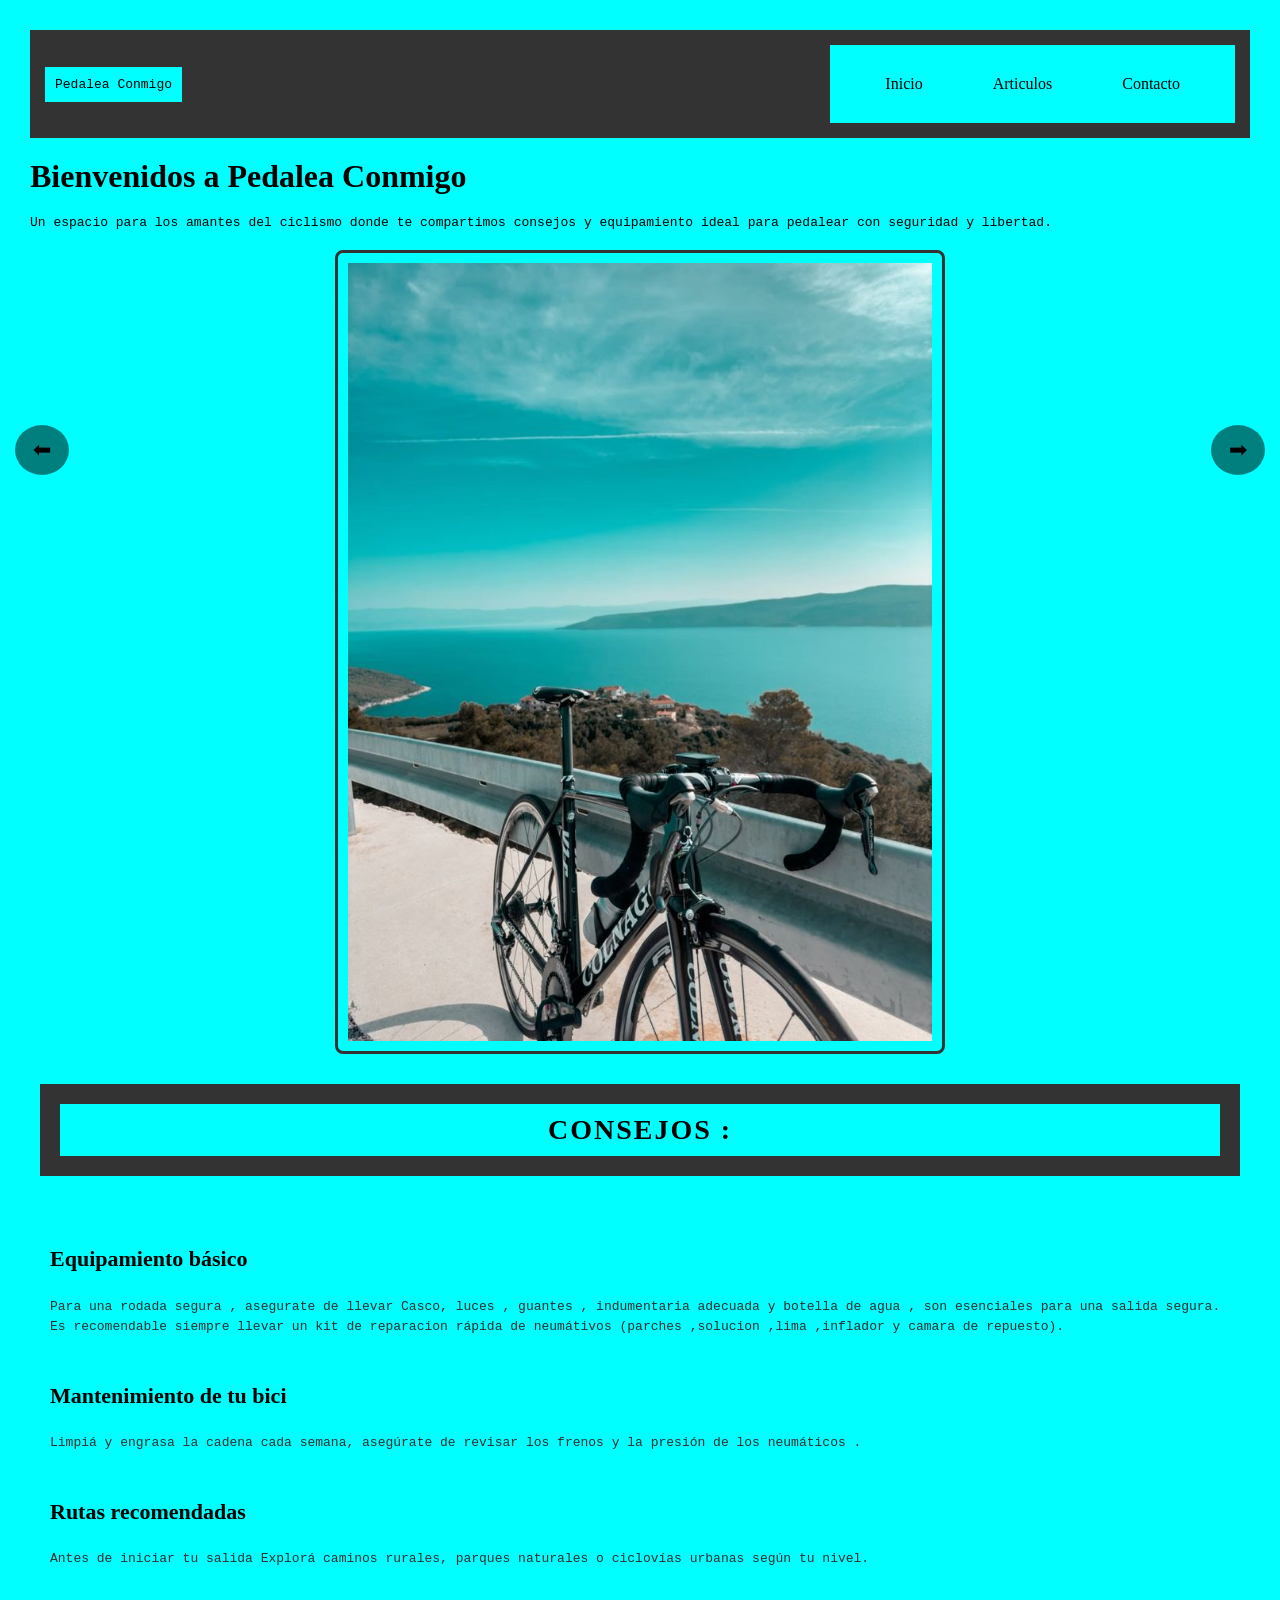
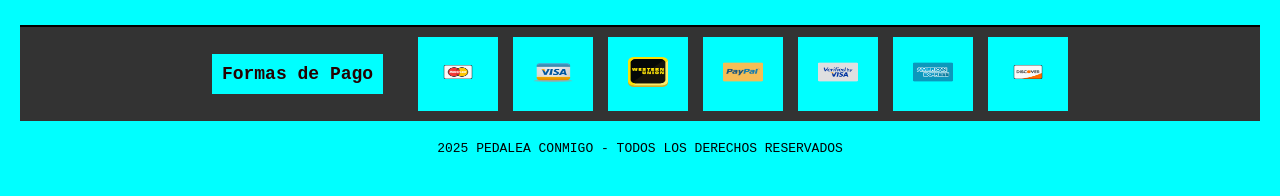
<file: index.html>
<!DOCTYPE html>
<html lang="en">

<head>
    <meta charset="UTF-8">
    <title>ciclismo</title>
    <!--Página Principal (informacion general del sitio/Carrusel)------------------------------------------------------------------------------------------------>
    <link rel="stylesheet" href="css/Styles.css">
    <!--enlazado a css (para darle estilo)----------------------------------------------------------------------------------------------------------------------->

</head>

<body>
    <header>
        <p>Pedalea Conmigo</p>
        <!--Enlaze a las otras Paginas------------------------------------------------------------------------------------------------------------------------------>
        <nav>
            <ul>
                <li><a href="index.html">Inicio</a></li>
                <li><a href="Articulo.html">Articulos</a></li>
                <li><a href="Formulario.html">Contacto</a></li>
            </ul>
        </nav>
    </header>



    <h1>Bienvenidos a Pedalea Conmigo</h1>
    <p>Un espacio para los amantes del ciclismo donde te compartimos consejos y equipamiento ideal
        para pedalear con seguridad y libertad.</p>


    <!-----------------------------------------------------------------CARRUSEL-------------------------------------------------------------------------------------->


    <div class="carrusel">
        <img id="imagen" src="" alt="Imagen de ciclismo">

        <button class="btn-lateral izquierda" onclick="retroceder()">⬅</button>
        <button class="btn-lateral derecha" onclick="avanzar()">➡</button>


    </div>

    <script src="js/carrusel.js"></script> <!--Enlazado a js-->



    <!--------------------------------------------------------------------------------------------------------------------------------------------------------------->

<section class="seccion-consejos">
  <h2>CONSEJOS : </h2>
</section>

<div class="texto-consejos">
  <h3>Equipamiento básico</h3>
  <p>Para una rodada segura , asegurate de llevar Casco, luces , guantes , indumentaria adecuada y botella de agua , son esenciales para una salida segura.

Es recomendable siempre llevar un kit de reparacion rápida de neumátivos (parches ,solucion ,lima ,inflador y camara de repuesto).</p>

  <h3>Mantenimiento de tu bici</h3>
  <p>Limpiá y engrasa la cadena cada semana, asegúrate de revisar los frenos y la presión de los neumáticos .</p>

  <h3>Rutas recomendadas</h3>
  <p>Antes de iniciar tu salida Explorá caminos rurales, parques naturales o ciclovías urbanas según tu nivel.</p>
</div>


<div class="medios-pago">
    <p>Formas de Pago</p>
        <a href="#"><img src="ImagenesCycle/1495815236-jd07_84584.png" alt=""></a>
        <a href="#"><img src="ImagenesCycle/businesspaymentcard_paymentcard_visa_negocio_pag_2339.png" alt=""></a>
        <a href="#"><img src="ImagenesCycle/wu_99448.png" alt=""></a>
        <a href="#"><img src="ImagenesCycle/credit_card_paypal_payment_method_icon_134923.png" alt=""></a>
         <a href="#"><img src="ImagenesCycle/credit_card_verified_by_visa_icon_134927 (1).png" alt=""></a>
         <a href="#"><img src="ImagenesCycle/credit_card_american_express_payment_method_icon_134924.png" alt=""></a>
         <a href="#"><img src="ImagenesCycle/1495815234-jd03_84587.png" alt=""></a>
      </div>

 <div class="pie-pagina">
 <p>2025 PEDALEA CONMIGO - TODOS LOS DERECHOS RESERVADOS</p>
 </div>
   
  
</body>

</html>
</file>
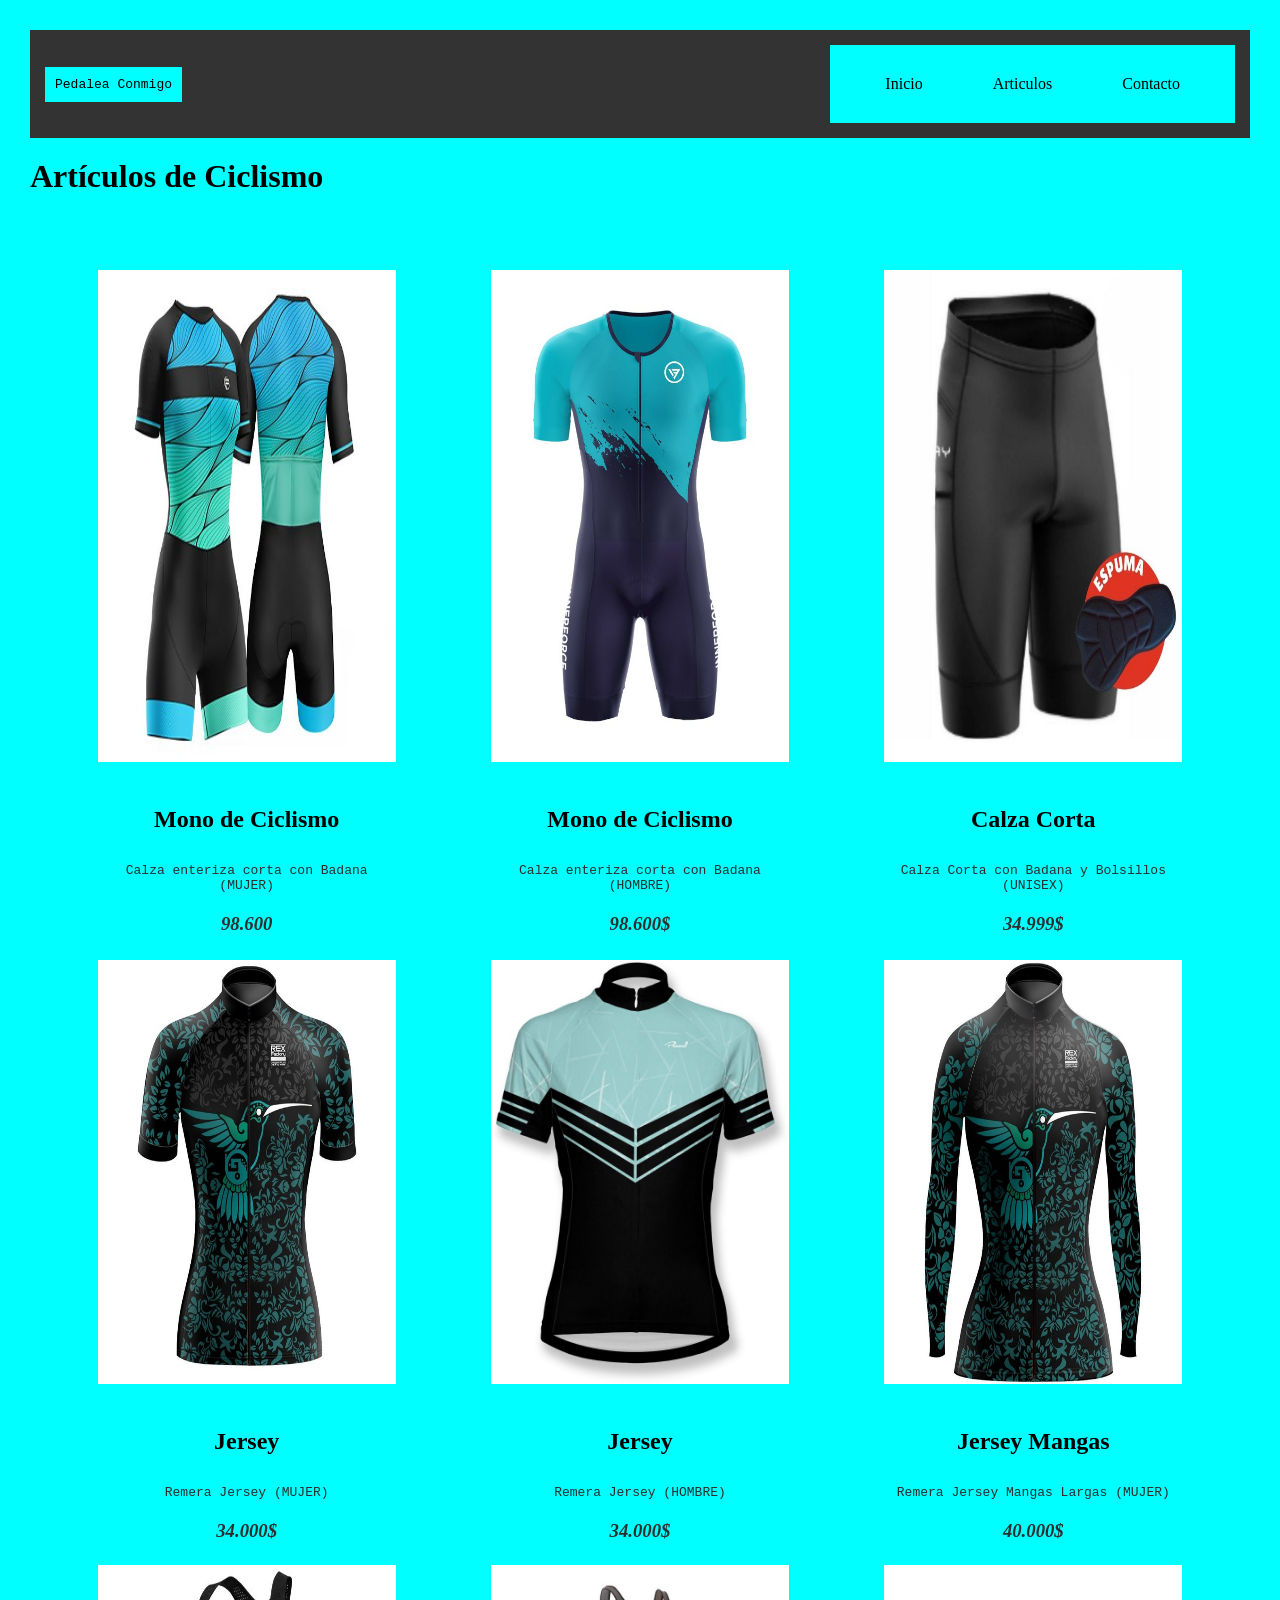
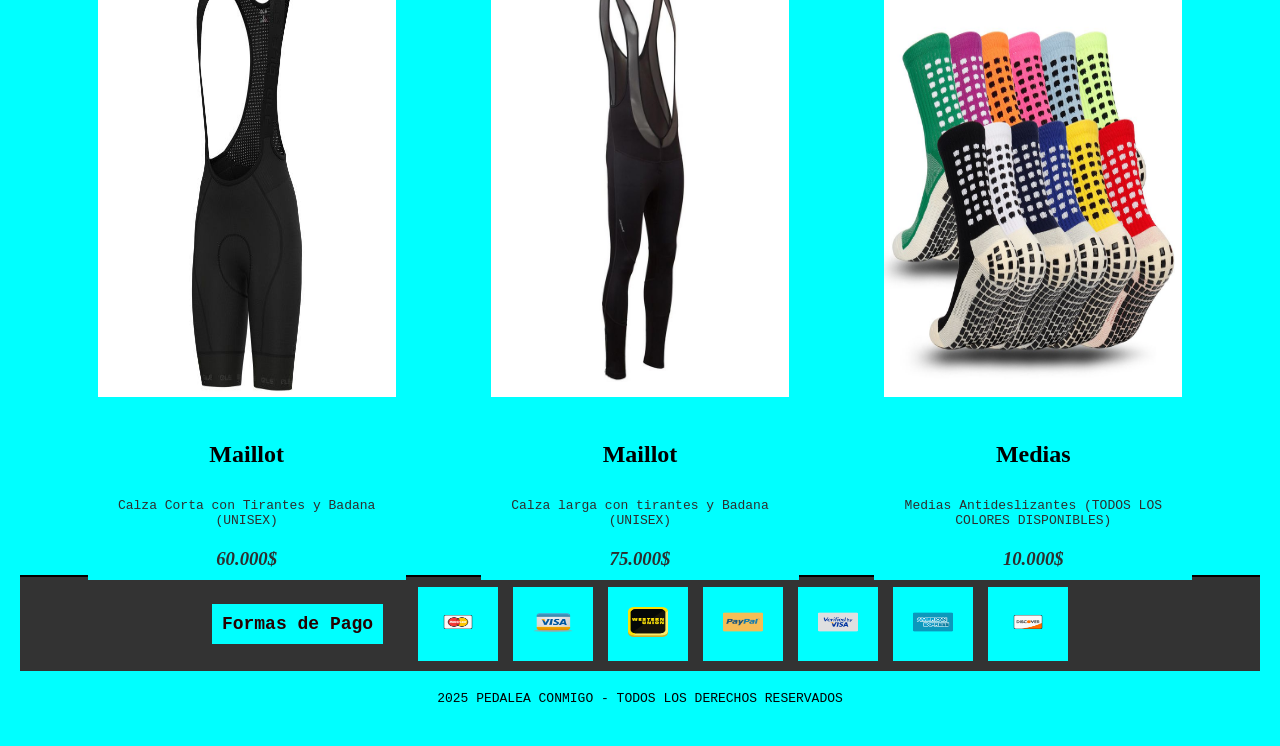
<file: Articulo.html>
<!DOCTYPE html>
<html lang="en">

<head>
    <meta charset="UTF-8">
    <title>Articulos-Pedalea Conmigo</title>
    <!--Página Articulos (informacion de productos/Articulos/Consejos) contenido dos o tres columnas USANDO FLEXBOX----------------------------------------->
    <link rel="stylesheet" href="css/Styles.css">
    <!--enlazado a css (para darle estilo)------------------------------------------------------------------------------------------------------------------>
</head>

<body>
    <header>
        <p>Pedalea Conmigo</p>
        <!--Enlaze a las otras Paginas--------------------------------------------------------------------------------------------------------------------->
        <nav>
            <ul>
                <li><a href="index.html">Inicio</a></li>
                <li><a href="Articulo.html">Articulos</a></li>
                <li><a href="Formulario.html">Contacto</a></li>
            </ul>
        </nav>
    </header>


    <h1>Artículos de Ciclismo</h1>


    <div class="contenedor">

        <div class="columna">
            <img src="./ImagenesCycle/ArticuloMonoEntero.jpeg">
            <h2>Mono de Ciclismo</h2>
            <p>Calza enteriza corta con Badana (MUJER)</p>
            <h3>98.600</h3>
        </div>

        <div class="columna">
            <img src="./ImagenesCycle/ArticuloMonoEnteroMan.jpeg">
            <h2>Mono de Ciclismo</h2>
            <p>Calza enteriza corta con Badana (HOMBRE)</p>
            <h3>98.600$</h3>
        </div>

        <div class="columna">
            <img src="./ImagenesCycle/ArticuloCalsaProtector.jpeg">
            <h2>Calza Corta </h2>
            <p>Calza Corta con Badana y Bolsillos (UNISEX)</p>
            <h3>34.999$</h3>
        </div>

        <div class="columna">
            <img src="./ImagenesCycle/ArticuloJersey.jpeg">
            <h2>Jersey</h2>
            <p>Remera Jersey (MUJER)</p>
            <h3>34.000$</h3>
        </div>

        <div class="columna">
            <img src="./ImagenesCycle/ArtiuloJerseyUnisex.jpeg">
            <h2>Jersey </h2>
            <p>Remera Jersey (HOMBRE)</p>
            <h3>34.000$</h3>
        </div>

        <div class="columna">
            <img src="./ImagenesCycle/ArticuloJerseyMangasLargas.jpeg">
            <h2>Jersey Mangas </h2>
            <p>Remera Jersey Mangas Largas (MUJER)</p>
            <h3>40.000$</h3>
        </div>



        <div class="columna">
            <img src="./ImagenesCycle/ArticuloCalsaTirantesCorta.jpeg">
            <h2>Maillot</h2>
            <p>Calza Corta con Tirantes y Badana (UNISEX)</p>
            <h3>60.000$</h3>
        </div>

        <div class="columna">
            <img src="./ImagenesCycle/ArticuloCalsaTirantesLarga.jpeg">
            <h2>Maillot</h2>
            <p>Calza larga con tirantes y Badana (UNISEX)</p>
            <h3>75.000$</h3>
        </div>

        <div class="columna">
            <img src="./ImagenesCycle/ArticuloMedias.jpg">
            <h2>Medias</h2>
            <p>Medias Antideslizantes (TODOS LOS COLORES DISPONIBLES)</p>
            <h3>10.000$</h3>
        </div>
    </div>

    <div class="medios-pago">
    <p>Formas de Pago</p>
        <a href="#"><img src="ImagenesCycle/1495815236-jd07_84584.png" alt=""></a>
        <a href="#"><img src="ImagenesCycle/businesspaymentcard_paymentcard_visa_negocio_pag_2339.png" alt=""></a>
        <a href="#"><img src="ImagenesCycle/wu_99448.png" alt=""></a>
        <a href="#"><img src="ImagenesCycle/credit_card_paypal_payment_method_icon_134923.png" alt=""></a>
         <a href="#"><img src="ImagenesCycle/credit_card_verified_by_visa_icon_134927 (1).png" alt=""></a>
         <a href="#"><img src="ImagenesCycle/credit_card_american_express_payment_method_icon_134924.png" alt=""></a>
         <a href="#"><img src="ImagenesCycle/1495815234-jd03_84587.png" alt=""></a>
      </div>

 <div class="pie-pagina">
 <p>2025 PEDALEA CONMIGO - TODOS LOS DERECHOS RESERVADOS</p>
 </div>
  
</body>

</html>
</file>
<file: css/Styles.css>
/* ELECCION DE PALETA DE COLORES! /*
 /* Color Theme Swatches in Hex */
.The-Black-and-Red-1-hex {
  color: #2A8C82;
}

.The-Black-and-Red-2-hex {
  color: #41BFB3;
}

.The-Black-and-Red-3-hex {
  color: #91F2E9;
}

.The-Black-and-Red-4-hex {
  color: #275950;
}

.The-Black-and-Red-5-hex {
  color: #260101;
}

/* Color Theme Swatches in RGBA */
.The-Black-and-Red-1-rgba {
  color: rgba(42, 140, 130, 1);
}

.The-Black-and-Red-2-rgba {
  color: rgba(65, 191, 178, 1);
}

.The-Black-and-Red-3-rgba {
  color: rgba(145, 242, 232, 1);
}

.The-Black-and-Red-4-rgba {
  color: rgba(39, 89, 80, 1);
}

.The-Black-and-Red-5-rgba {
  color: rgba(38, 0, 0, 1);
}

/* Color Theme Swatches in HSLA */
.The-Black-and-Red-1-hsla {
  color: hsla(174, 53, 35, 1);
}

.The-Black-and-Red-2-hsla {
  color: hsla(174, 49, 50, 1);
}

.The-Black-and-Red-3-hsla {
  color: hsla(174, 79, 76, 1);
}

.The-Black-and-Red-4-hsla {
  color: hsla(168, 38, 25, 1);
}

.The-Black-and-Red-5-hsla {
  color: hsla(0, 96, 7, 1);
}

/*Pagina INICIO-----------------------------------------------------------------------------------------------------------------*/


* { /*universal-a toda la pagina*/
   padding: 0%;
    margin: 0%; 
    box-sizing: border-box; 
    font-family: fantasy, papyrus;
     background-color: aqua; 
     color: hsla(0, 96, 7, 1); 
     padding: 10px;
   }
p {
  /*logo PEDALEA CONMIGO */
  font-size: 30;
 font-family: monospace;

}

header {
  display: flex;
  justify-content: space-between;
  align-items: center;
  margin: 10px;
  background-color: #333;
  color: black;
  padding: 15px;

}


nav ul {
  display: flex;
  justify-content: center;
  list-style: none;
  padding: 10;
  color: black;
}


nav ul li {
  margin: 0 15px;
}
nav ul li:hover{
  transform: scale(1.50)
}
nav a {
  color: black;
  text-decoration: none;
}

.medios-pago {
  display: flex;
  align-items: center;
  justify-content: center;
  gap: 15px; 
 padding: 10px;
  background-color: #333; 
  color: aqua; 
  flex-wrap: wrap; 
  border-top: 2px solid black; 
}
.medios-pago p {
  color: #260101;
  margin-right: 20px;
  font-weight: bold;
  font-size: 18px;
}

.medios-pago img {
  width: 60px;   
  height: 50px;
}

.medios-pago img:hover {
  transform: scale(1.15);
}

.pie-pagina{
text-align: center;
}


/* INICIO - CONSEJOS ------------------------------------------------------------------------------------------------*/
.seccion-consejos {
  background-color: #333;
  padding: 20px;
  text-align: center;
  margin-top: 40px;
  border-radius:0;
  margin: 20px;
}

.seccion-consejos h2 {
  color: black;
  font-size: 28px;
  letter-spacing: 2px;
}


.texto-consejos {
  margin: 25px 10px;
  line-height: 1.6;
}

.texto-consejos h3 {
  margin-top: 20px;
  color: black;
  font-size: 22px;
}

.texto-consejos p {
  color: #2e2e2e;
  margin-bottom: 10px;
}

/*Pagina ARTICULOS--------------------------------------------------------------------------------------------------------------*/
.contenedor{
display: flex;
flex-direction: unset;
justify-content: space-around;
flex-wrap: wrap;
margin: 30px;
gap: 20px;
}
.columna{
width: 30%;
text-align: center;
padding: 15px;
}
.columna:hover{
  transform: scale(1.03)
}
.columna img{
  width: 100%;
  height: 80%;
}
.columna h2 {
      color: black;
      margin: 20px 0 10px;
    }

    .columna p {
      color:#2e2e2e;
     
    }
    .columna h3{
      color:#2e2e2e;
      font-style: italic;
    }
/*Pagina FORMULARIO--------------------------------------------------------------------------------------------------------------*/


.contacto {
  display: flex;
  justify-content: center;
  align-items: stretch;
  min-height: 100vh;
  padding: 40px;
  gap: 40px;
}

form {
  width: 50%;
  display: flex;
  flex-direction: column;
  border: 2px solid black;
  padding: 20px;
  gap: 10px;
  justify-content: center;
  margin: 0 auto;
}

.info-contacto {
  flex: 1;
  background-color: #2e2e2e;
  color: black;
  padding: 40px;
  border-radius: 10px;
  display: flex;
  flex-direction: column;
  justify-content: center;
  gap: 20px;
}
.contacto .item{
  display: flex;
  flex-direction: column;
  gap: 5px;
}


.contacto input,
.contacto textarea {
  width: 100%;
  padding: 10px;
  border: 2px solid black;
  border-radius: 6px;
  outline: none;
  font-size: 1rem;
  background-color: aqua; 
  transition: 0.3s;
}

.contacto input:focus,
.contacto textarea:focus {
  border-color: #2a8c82;
  box-shadow: 0 0 4px #2a8c82;
  background-color: #ffffff; 
}



.info-contacto:hover{
  transform: scale(1.03)
}

.mensaje-final {
  margin-top: 15px;
  text-align: center;
}

.mensaje-final p {
  background-color: white;
  border: 1px solid black;
  padding: 12px;
  border-radius: 8px;
  font-weight: bold;

}

.redes {
  display: flex;
  gap: 15px;
  margin-top: 20px;
}

.redes img {
  width: 40px;
  height: 40px;

 
}

.redes img:hover {
  filter: none;
}



/*Pagina CARRUSEL--------------------------------------------------------------------------------------------------------------*/

.carrusel{
  
 width: 100%;
 height: 200%;
  margin: 0;
  display: flex;
justify-content: center;
}
.carrusel img{
width:50%;/*ANCHO*/
heigth:50%;/*ALTO*/
border: 3px solid #333; /*COLOR BORDE*/
object-fit: cover; /*ajusta la imagen*/
border-radius: 8px;

}

.btn-lateral {
  position: absolute;
  top: 50%;
  transform: translateY(-50%); 
  background-color: rgba(0,0,0,0.5);
  color: black;
  border: none;
  padding: 12px 18px;
  font-size: 22px;
  cursor: pointer;
  border-radius: 50%;
  transition: 0.3s ease;
}

.izquierda {
  left: 15px;
}

.derecha {
  right: 15px;
}
.btn-lateral:hover {
  background-color: #333;
  transform: translateY(-50%) scale(1.1);
}
</file>
